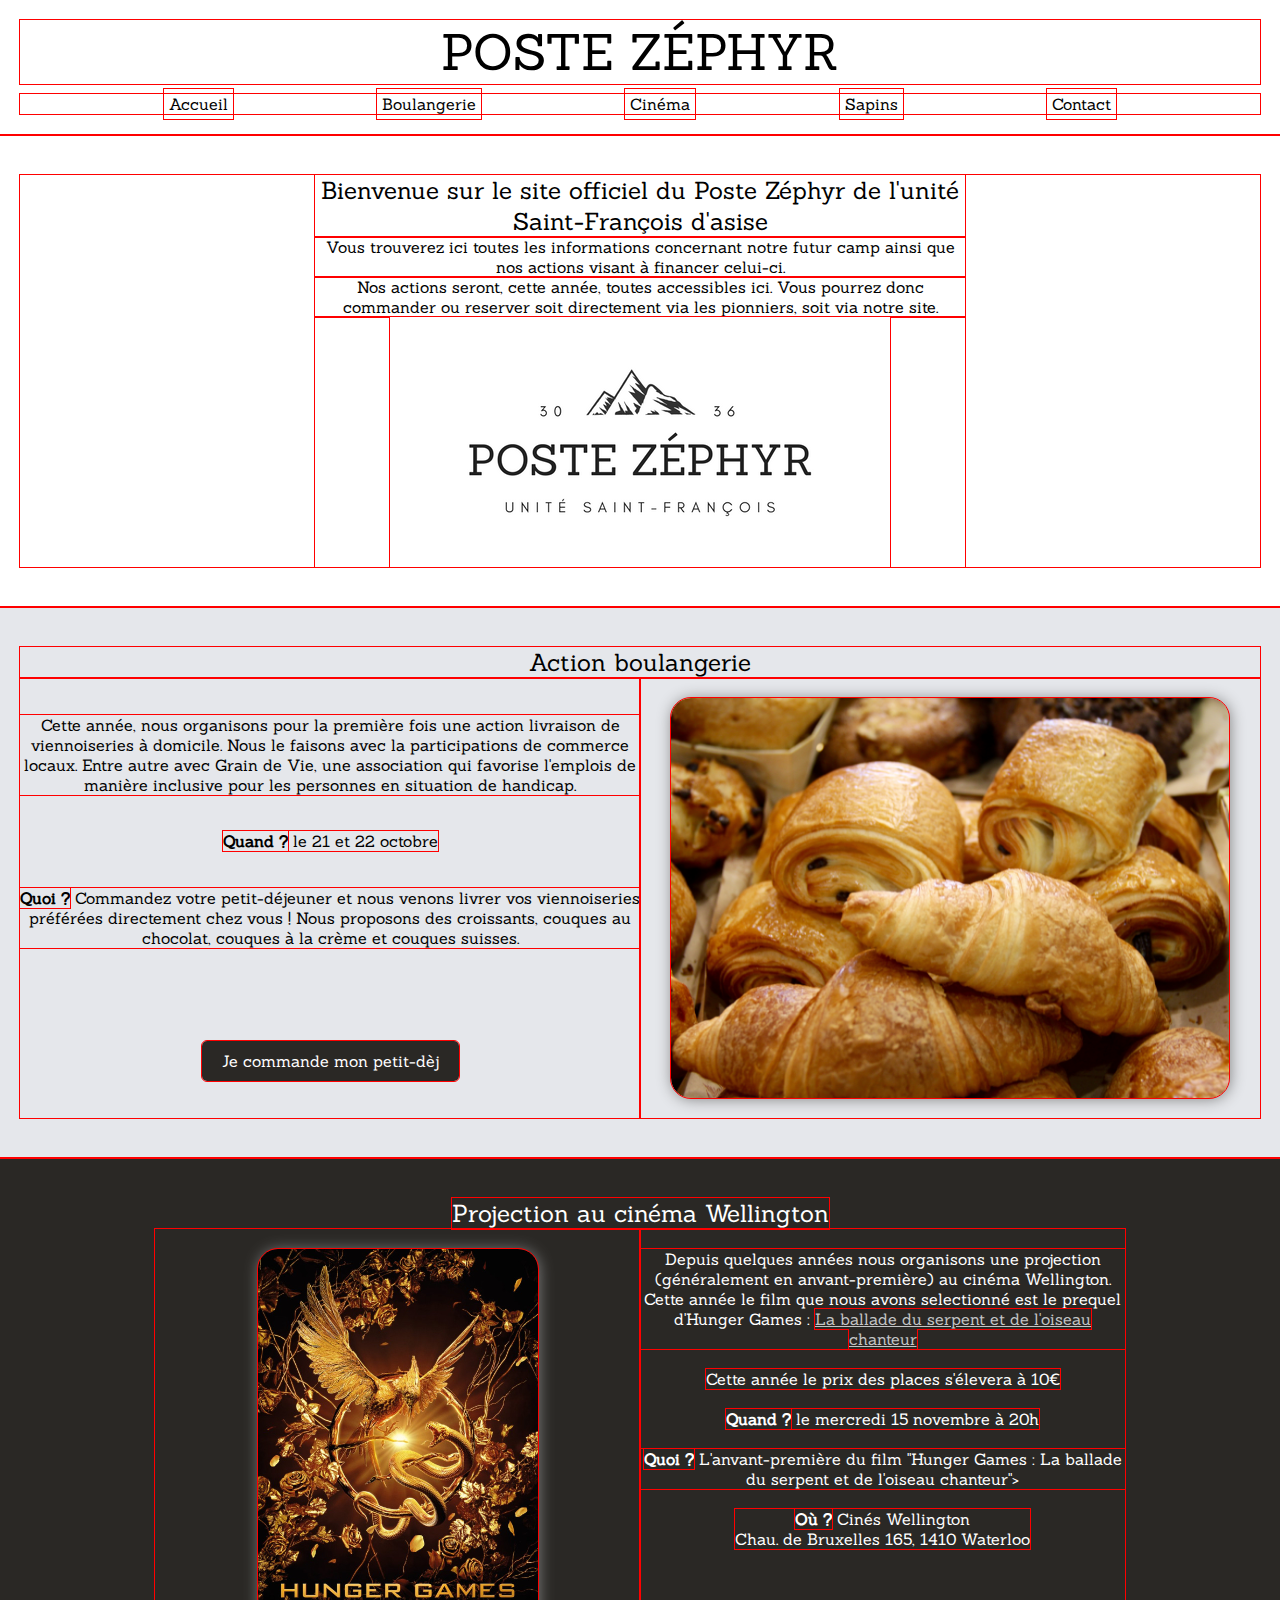
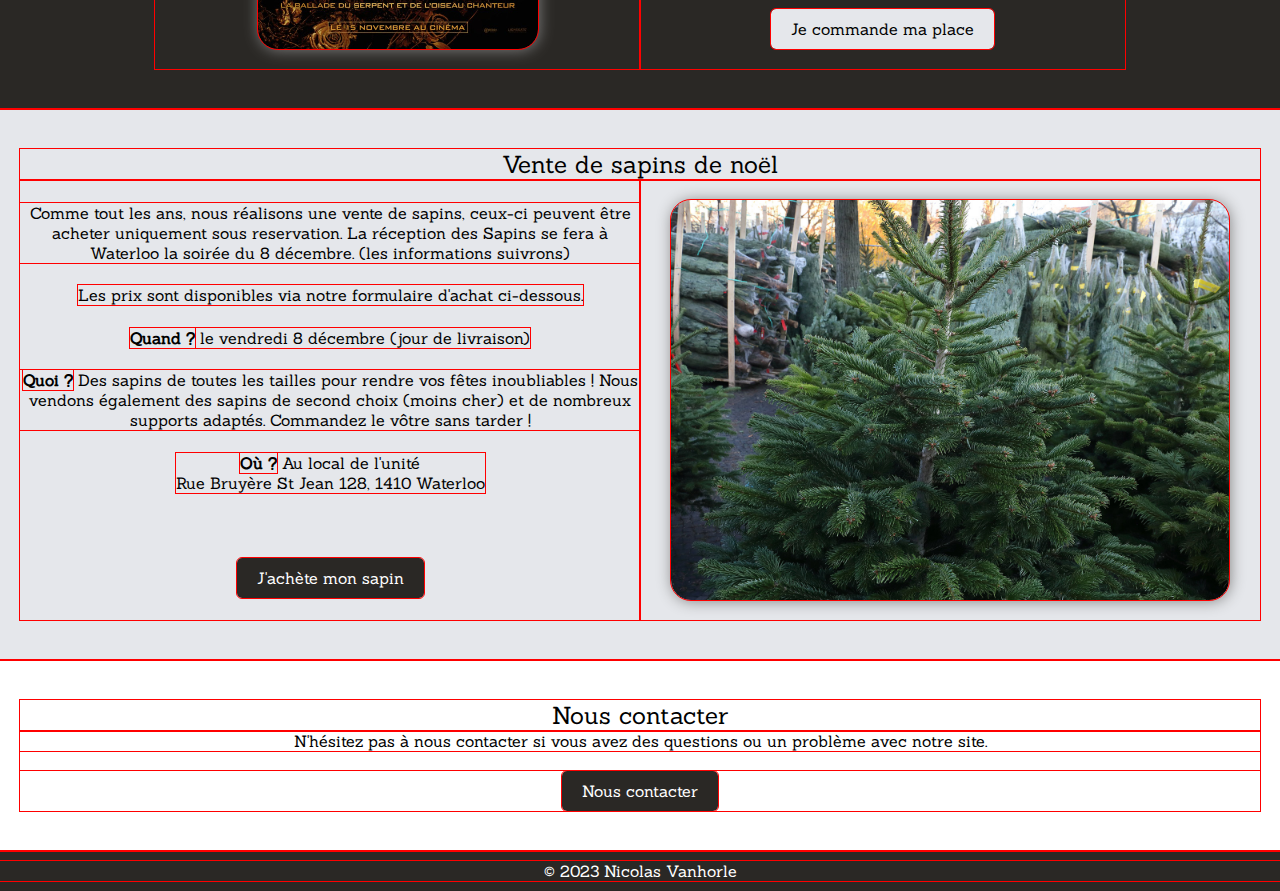
<file: index.html>
<!DOCTYPE html>
<html lang="fr">
<head>
    <meta charset="UTF-8">
    <meta name="viewport" content="width=device-width, initial-scale=1.0">
    <title>Poste Zéphyr</title>

    <link rel="preconnect" href="https://fonts.googleapis.com">
    <link rel="preconnect" href="https://fonts.gstatic.com" crossorigin>
    <link href="https://fonts.googleapis.com/css2?family=Sanchez:wght@100;200;300;400;500;600;700;800;900&display=swap" rel="stylesheet">
    <link rel="stylesheet" href="styles.css">
</head>
<body>
    <header>
        <h1>POSTE ZÉPHYR</h1>
        <nav>
            <ul>
                <li><a href="#accueil" class="nav_btn">Accueil</a></li>
                <li><a href="#boulangerie" class="nav_btn">Boulangerie</a></li>
                <li><a href="#cinema" class="nav_btn">Cinéma</a></li>
                <li><a href="#sapins" class="nav_btn">Sapins</a></li>
                <li><a href="#contact" class="nav_btn">Contact</a></li>
            </ul>
        </nav>
    </header>
    
    <section id="accueil">
        <div class="accueil">
            <span class="element">
                <img class="logo" alt="Logo Poste Zéphyr" src="img/logo.png">
            </span>
            <span class="element">
                <h2>Bienvenue sur le site officiel du Poste Zéphyr de l'unité Saint-François d'asise</h2>
                <p>Vous trouverez ici toutes les informations concernant notre futur camp ainsi que nos actions visant à financer celui-ci.</p>
                <p>Nos actions seront, cette année, toutes accessibles ici. Vous pourrez donc commander ou reserver soit directement via les pionniers, soit via notre site.</p>
            </span>
        </div>
    </section>
    
    <section id="boulangerie" class="color1">
        <div class="boulangerie">
            <h2>Action boulangerie</h2>
            <div class="doublediv">
                <span class="element">
                    <p>
                        Cette année, nous organisons pour la première fois une action livraison de viennoiseries à domicile. Nous le faisons avec la participations de commerce locaux. Entre autre avec Grain de Vie, une association qui favorise l'emplois de manière inclusive pour les personnes en situation de handicap.
                    </p>
                    <p><b>Quand ?</b> le 21 et 22 octobre</p>
                    <p>
                        <b>Quoi ?</b> Commandez votre petit-déjeuner et nous
                        venons livrer vos viennoiseries préférées directement
                        chez vous ! Nous proposons des croissants, couques au
                        chocolat, couques à la crème et couques suisses.
                    </p>
                    <br>
                    <a href="enconstruction.html" class="btn">Je commande mon petit-dèj</a>
                </span>
                <span class="element">
                    <img class="imgnoborder imgsize" src="img/viennoiseries.jpg">
                </span>
            </div>
        </div>
    </section>
    
    <section id="cinema" class="sectionwithtitle color2">
            <h2>Projection au cinéma Wellington</h2>
            <div class="doublediv">
                <span class="element">
                    <img class="imgborder" src="img/hungergames.jpg">
                </span>
                <span class="element">
                    <p>
                        Depuis quelques années nous organisons une projection (généralement en anvant-première) au cinéma Wellington.<br>Cette année le film que nous avons selectionné est le prequel d'Hunger Games : 
                        <a target="_blank" href="https://www.allocine.fr/film/fichefilm_gen_cfilm=258080.html">La ballade du serpent et de l'oiseau chanteur</a>    
                    </p>
                    <p>Cette année le prix des places s'élevera à 10€</p>
                    <p><b>Quand ?</b> le mercredi 15 novembre à 20h</p>
                    <p><b>Quoi ?</b> L'anvant-première du film "Hunger Games : La ballade du serpent et de l'oiseau chanteur"></p>
                    <p><b>Où ?</b> Cinés Wellington<br> Chau. de Bruxelles 165, 1410 Waterloo</p>
                    <br>
                    <a href="enconstruction.html" class="btn btncolor">Je commande ma place</a>
                </span>
            </div>
    </section>

    <section id="sapins" class="color1">
        <div class="sapins">
            <h2>Vente de sapins de noël</h2>
            <div class="doublediv">
                <span class="element">
                    <p>
                        Comme tout les ans, nous réalisons une vente de sapins, ceux-ci peuvent être acheter uniquement sous reservation. La réception des Sapins se fera à Waterloo la soirée du 8 décembre. (les informations suivrons)
                    </p>
                    <p>Les prix sont disponibles via notre formulaire d'achat ci-dessous.</p>
                    <p><b>Quand ?</b> le vendredi 8 décembre (jour de livraison)</p>
                    <p><b>Quoi ?</b> Des sapins de toutes les tailles pour rendre vos
                        fêtes inoubliables ! Nous vendons également des sapins
                        de second choix (moins cher) et de nombreux supports
                        adaptés. Commandez le vôtre sans tarder !
                    </p>
                    <p><b>Où ?</b> Au local de l'unité<br> Rue Bruyère St Jean 128, 1410 Waterloo</p>
                    <br>
                    <a href="enconstruction.html" class="btn">J'achète mon sapin</a>
                </span>
                <span class="element">
                        <img class="imgnoborder imgsize" src="img/sapin.jpg">
                </span>
            </div>
        </div>
    </section>

    <section id="contact">
        <div class="contact">
            <h2>Nous contacter</h2>
            <p>N'hésitez pas à nous contacter si vous avez des questions ou un problème avec notre site.</p>
            <br>
            <p><a href="mailto:postezephyr36rp@gmail.com" class="btn">Nous contacter</a></p>
        </div>
    </section>

    <footer>
        <p>&copy; 2023 Nicolas Vanhorle</p>
    </footer>
</body>
</html>
</file>
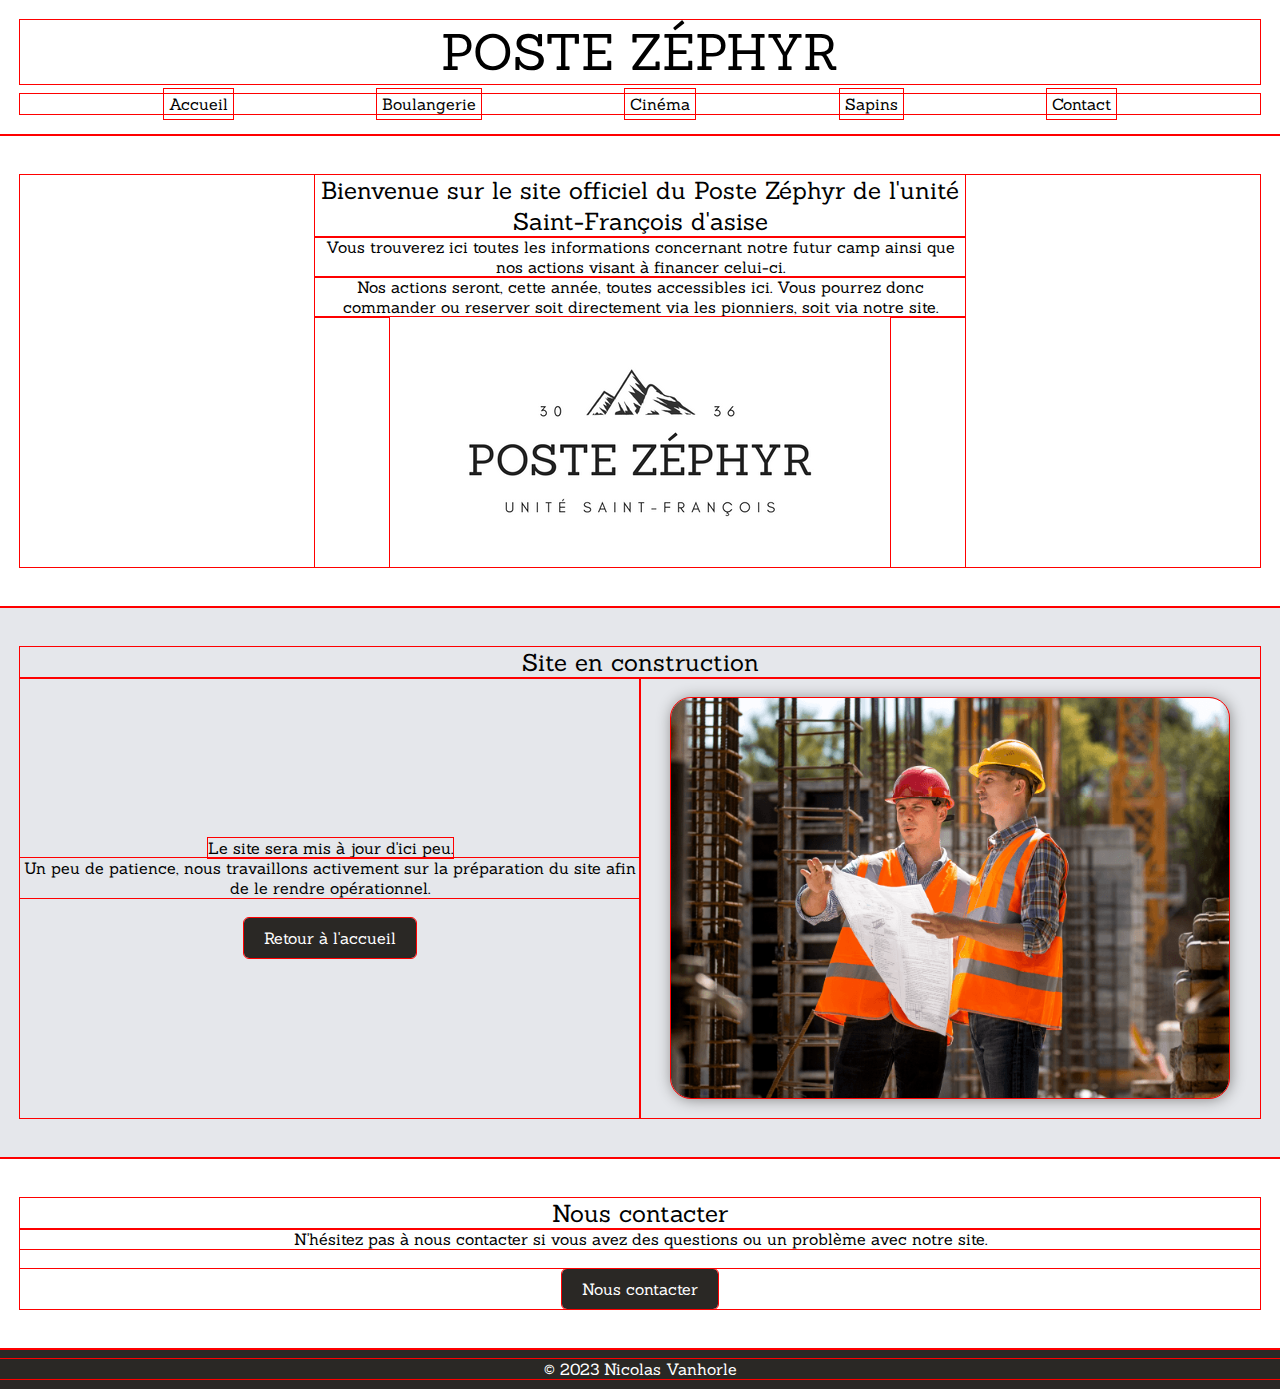
<file: enconstruction.html>
<!DOCTYPE html>
<html lang="fr">
<head>
    <meta charset="UTF-8">
    <meta name="viewport" content="width=device-width, initial-scale=1.0">
    <title>Poste Zéphyr</title>

    <link rel="preconnect" href="https://fonts.googleapis.com">
    <link rel="preconnect" href="https://fonts.gstatic.com" crossorigin>
    <link href="https://fonts.googleapis.com/css2?family=Sanchez:wght@100;200;300;400;500;600;700;800;900&display=swap" rel="stylesheet">
    <link rel="stylesheet" href="styles.css">
</head>
<body>
    <header>
        <h1>POSTE ZÉPHYR</h1>
        <nav>
            <ul>
                <li><a href="index.html/#accueil" class="nav_btn">Accueil</a></li>
                <li><a href="#index.html/#boulangerie" class="nav_btn">Boulangerie</a></li>
                <li><a href="#index.html/#cinema" class="nav_btn">Cinéma</a></li>
                <li><a href="#index.html/#sapins" class="nav_btn">Sapins</a></li>
                <li><a href="#contact" class="nav_btn">Contact</a></li>
            </ul>
        </nav>
    </header>
    
    <section id="accueil">
        <div class="accueil">
            <span class="element">
                <img class="logo" alt="Logo Poste Zéphyr" src="img/logo.png">
            </span>
            <span class="element">
                <h2>Bienvenue sur le site officiel du Poste Zéphyr de l'unité Saint-François d'asise</h2>
                <p>Vous trouverez ici toutes les informations concernant notre futur camp ainsi que nos actions visant à financer celui-ci.</p>
                <p>Nos actions seront, cette année, toutes accessibles ici. Vous pourrez donc commander ou reserver soit directement via les pionniers, soit via notre site.</p>
            </span>
        </div>
    </section>
    
    <section id="construction" class="color1">
        <div class="construction">
            <h2>Site en construction</h2>
            <div class="doublediv">
                <span class="element contentcenter">
                    <p>
                        Le site sera mis à jour d'ici peu.
                    </p>
                    <p>
                        Un peu de patience, nous travaillons activement sur la préparation du site afin de le rendre opérationnel.
                    </p>
                    <br>
                    <a href="index.html" class="btn">Retour à l'accueil</a>
                </span>
                <span class="element">
                    <img class="imgnoborder imgsize" src="img/construction.png">
                </span>
            </div>
        </div>
    </section>

    <section id="contact">
        <div class="contact">
            <h2>Nous contacter</h2>
            <p>N'hésitez pas à nous contacter si vous avez des questions ou un problème avec notre site.</p>
            <br>
            <p><a href="mailto:postezephyr36rp@gmail.com" class="btn">Nous contacter</a></p>
        </div>
    </section>

    <footer>
        <p>&copy; 2023 Nicolas Vanhorle</p>
    </footer>
</body>
</html>
</file>
<file: styles.css>
*, *::before, *::after {
  outline: 1px red solid
}
/* GENERAL */
* {
    margin: 0;
    padding: 0;
    box-sizing: border-box;
}

body {
    font-family: Sanchez;
    background-color: white;
    color: black;
}

h1 {
    font-size: 50px;
    margin-bottom: 10px;
    font-weight: normal;
}

h2 {
    font-weight: normal;
}

a {
    color: #c4c5c5;
}

/* HEADER */

header {
    background-color: white;
    padding: 20px;
    text-align: center;
    border-bottom: 1px grey solid;
}

nav ul {
    list-style: none;
    display: flex;
    justify-content: space-evenly;
}

.nav_btn {
    color: black;
    text-decoration: none;
    padding: 5px;
}

.nav_btn:hover, .nav_btn:active {
    border: 1px solid black;
    border-radius: 7px;
}

.logo {
    max-width: 100%;
}

/* FOOTER */

footer {
    background-color: #2A2825;
    color: white;
    padding: 10px 0;
    text-align: center;
}

.accueil {
    display: flex;
    flex-direction: column-reverse;
    align-items: center;
}

/* SECTIONS */

section {
    padding: 40px 20px;
    text-align: center;
    color: black;
}

.sectiontemp {
    height: 800px;
}

.color1 {
    background-color: #e5e7eb;
}

.color2 {
    background-color: #2A2825 ;
    color: white;
}

.color3 {
    background-color: #e5e7eb;
}

.sectionwithtitle {
    display: flex;
    flex-direction: column;
    justify-content: space-around;
    align-items: center;
}

/* DIV */

.doublediv {
    display: flex;
    justify-content: center;
}

.element {
    width: 80%;
    max-width: 650px;
    display: flex;
    flex-direction: column;
    justify-content: space-evenly;
    align-items: center;
}

.contentcenter {
    justify-content: center;
}

.imgborder, .imgnoborder {
    object-fit: cover;
    margin: 20px;
    box-shadow: 1px 1px 15px 0 gray;
    border-radius: 20px;
    height: 400px;

    -webkit-transition: all 0.2s;
    -moz-transition: all 0.2s;
    -ms-transition: all 0.2s;
    -o-transition: all 0.2s;
    transition: all 0.2s;
}

.imgborder:hover {
    transform:scale(1.5);
}

.imgsize {
    width: 90%;
}

/* BOUTONS */

.btn {
    display: inline-block;
    background-color: #2A2825;
    color: white;
    padding: 10px 20px;
    text-decoration: none;
    border-radius: 5px;
    transition: background-color 0.3s;
}

.btncolor {
    background-color: #e5e7eb;
    color: black;
}

.btn:hover {
    background-color: #57534d;
}

.btncolor:hover {
    background-color: #97989b;
}

.projets-container {
    max-width: 800px;
    margin: 0 auto;
}

/* BREACK POINTS */
@media only screen and (max-width: 900px) {
    .doublediv {
        flex-direction: column;
        align-items: center;
    }
}
</file>
